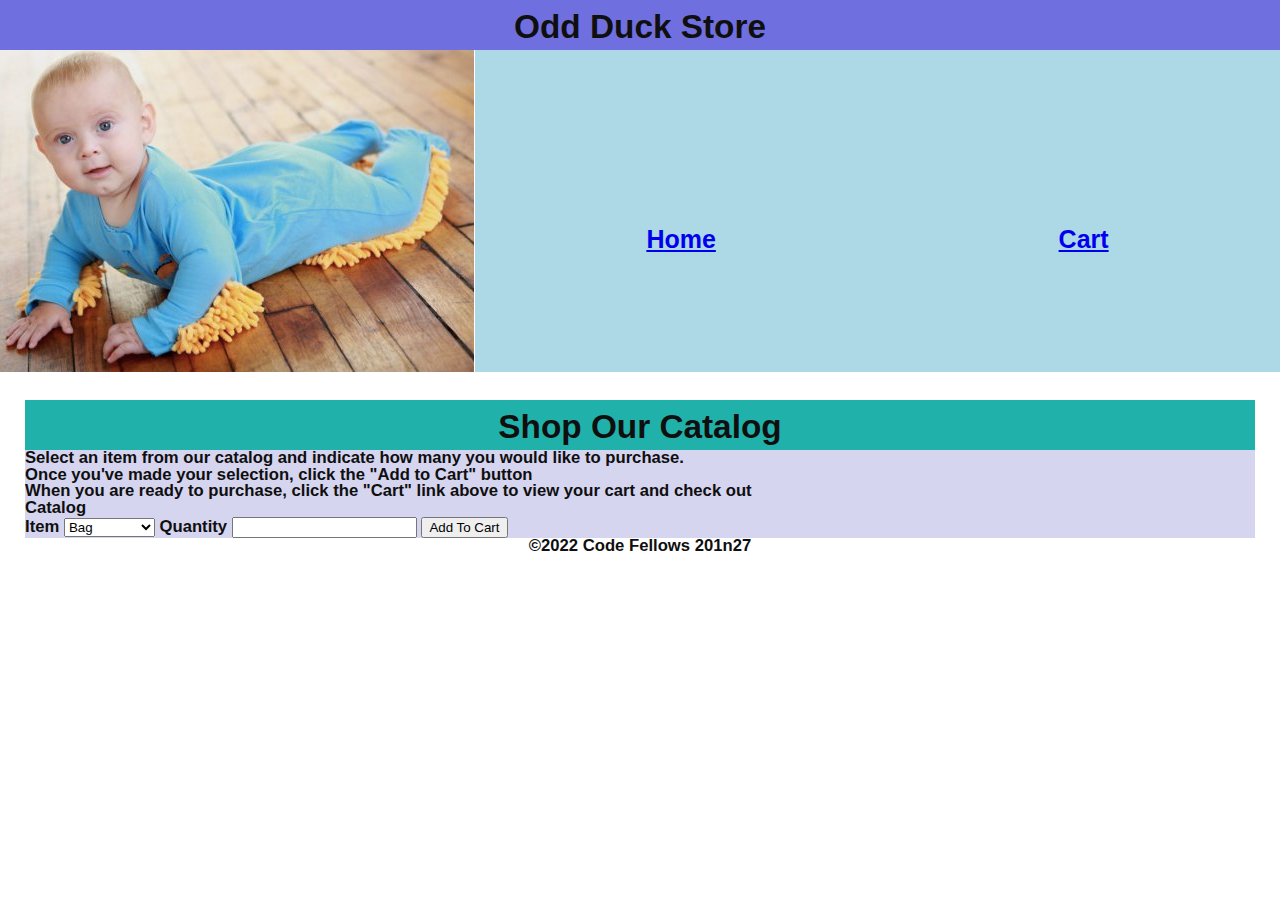
<file: index.html>
<!DOCTYPE html>
<html>

  <head>
    <title>Odd Duck Store</title>
    <link rel="stylesheet" href="css/reset.css" />
    <link rel="stylesheet" href="css/style.css" />
  </head>

  <body>

    <header>
      <h1>Odd Duck Store</h1>
      <nav>
        <ul>
          <li><a href="index.html">Home</a></li>
          <li><a href="cart.html">Cart</a><span id="itemCount"></span></li>
        </ul>
      </nav>
    </header>

    <main>

      <section class="deck col-1">
        <div class="card">
          <header>
            <h1>Shop Our Catalog</h1>
          </header>
          <div class="copy">
            <ol>
              <li>Select an item from our catalog and indicate how many you would like to purchase.</li>
              <li>Once you've made your selection, click the "Add to Cart" button</li>
              <li>When you are ready to purchase, click the "Cart" link above to view your cart and check out</li>
            </ol>
          </div>
        </div>
      </section>

      <section class="deck col-2">
        <div class="card">
          <div class="copy">
            <form id="catalog">
              <fieldset>
                <legend>Catalog</legend>
                <label>
                  <span>Item</span>
                  <select id="items"></select>
                </label>
                <label>
                  <span>Quantity</span>
                  <input id="quantity" type="number" />
                </label>
                <input type="submit" value="Add To Cart" />
              </fieldset>
            </form>
          </div>
        </div>
        <div class="card" id="cartContents"></div>
      </section>

    </main>

    <footer>
      <p>&copy;2022 Code Fellows 201n27</p>
    </footer>

    <script src='js/app.js'></script>
    <script src='js/catalog.js'></script>
  </body>

</html>
</file>
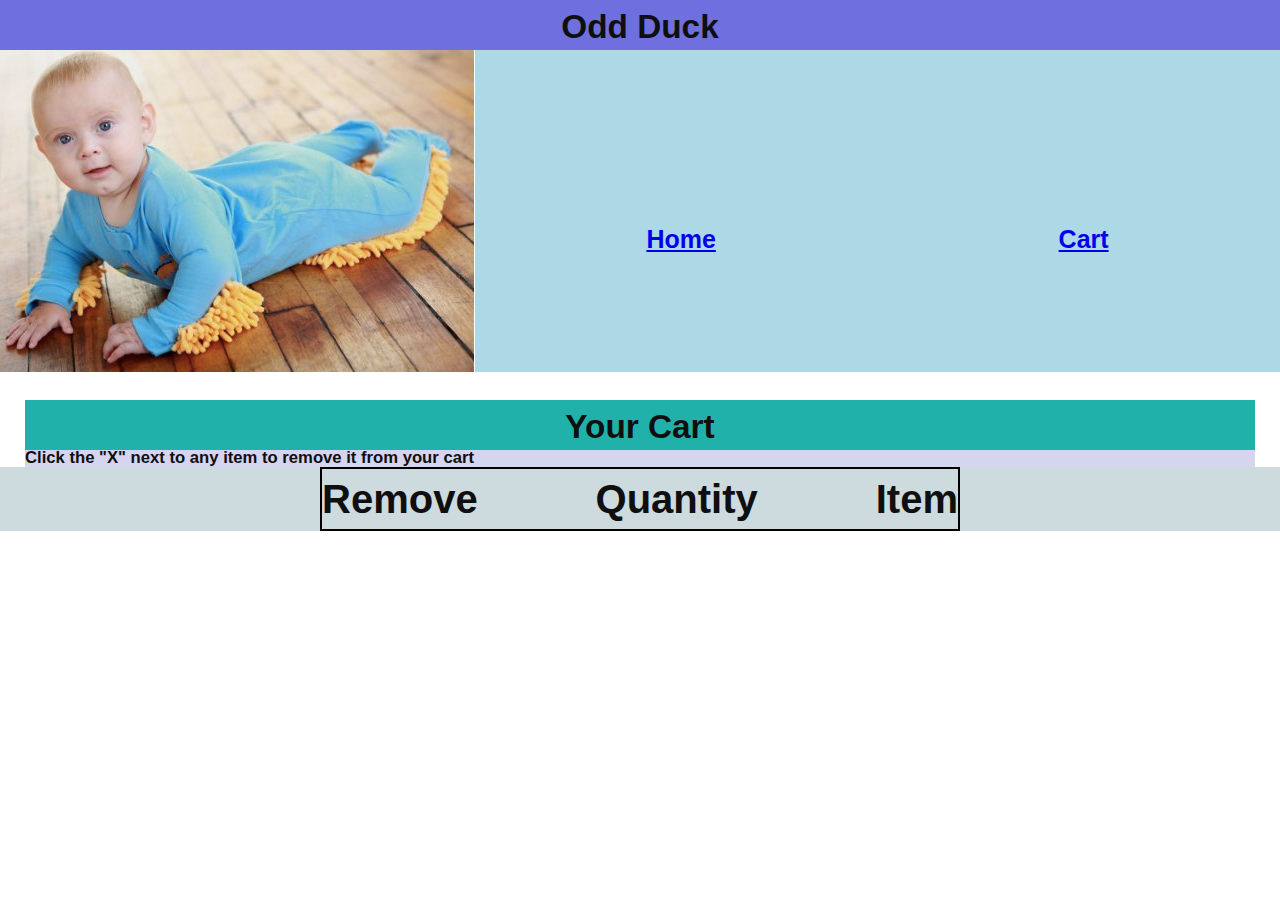
<file: cart.html>
<!DOCTYPE html>
<html>

<head>
  <title>Bus Mall Store</title>
  <link rel="stylesheet" href="css/reset.css" />
  <link rel="stylesheet" href="css/style.css" />
</head>

<body>

  <header>
    <h1>Odd Duck</h1>
    <nav>
      <ul>
        <li><a href="index.html">Home</a></li>
        <li><a href="cart.html">Cart</a><span id="itemCount"></span></li>
      </ul>
    </nav>
  </header>

  <main>

    <section class="deck col-1">
      <div class="card">
        <header>
          <h1>Your Cart</h1>
        </header>
        <div class="copy">
          <ol>
            <li>Click the "X" next to any item to remove it from your cart</li>
          </ol>
        </div>
      </div>
    </section>

    <section class="deck col-1">
      <div id="cart-container" class="card">
        <table id="cart">
          <thead>
            <tr>
              <th>Remove</th>
              <th>Quantity</th>
              <th>Item</th>
            </tr>
          </thead>
          <tbody></tbody>
          <tfoot></tfoot>
        </table>
      </div>
    </section>

  </main>

  <footer>
    <p>&copy;2022 Code Fellows 201n27</p>
  </footer>

  <script src='js/app.js'></script>
  <script src='js/cart.js'></script>
</body>

</html>
</file>
<file: css/style.css>
/* TODO: Make it awesome */

html {
  font-size: 25pt;
  color: rgb(16, 15, 15);
  font-family: 'Roboto', sans-serif;
  font-weight: bold;
 
}

h1{
  background-color: rgb(111, 111, 223);
  text-align: center;
  height: 30px; 
  padding: 10px; 
}

h1:last-child{
  background-color: lightseagreen;
  margin-left: 25px;
  margin-right: 25px;
}

nav {
 
  background: url(/assets/sweep.png) no-repeat;
  height: 350px;
  font-size: .75em; 
}


nav ul {
  background-color: lightblue;
  display: flex;
  justify-content: space-around;
  align-items: flex-end;
  margin-left:475px; 
  padding-bottom: 120px;
  padding-top: 127px;

  
}

nav ul li {
  margin-top: 50px;
}


.copy {
  background-color: rgb(213, 213, 240);
  font-size: .50em; 
  margin-left: 25px; 
  margin-right: 25px; 
}


input:hover{
  background-color: #008080;
  transition-delay: 350ms;
}

a:hover{
  color: hotpink; 
}

img {
  width: 150px;
  height:150px;
  padding: 20px;
}

tr{
  display: flex;
  justify-content: space-between;
  margin-right: 25%;
  margin-left: 25%;
  border: 2px solid black;
  border-style: solid;
}

th{
  font-size: 1.2em;
  font-weight: bold;
  padding-bottom: 10px;
  margin-top: 10px;
}
td{
  padding-bottom: 10px;
  margin-bottom: 10px;
  
}
table{ 
  width: 100%;
  position: absolute;
  background-color: rgb(205, 218, 222) ;
 }


footer{
  font-size: .5em; 
  text-align: center;
}
</file>
